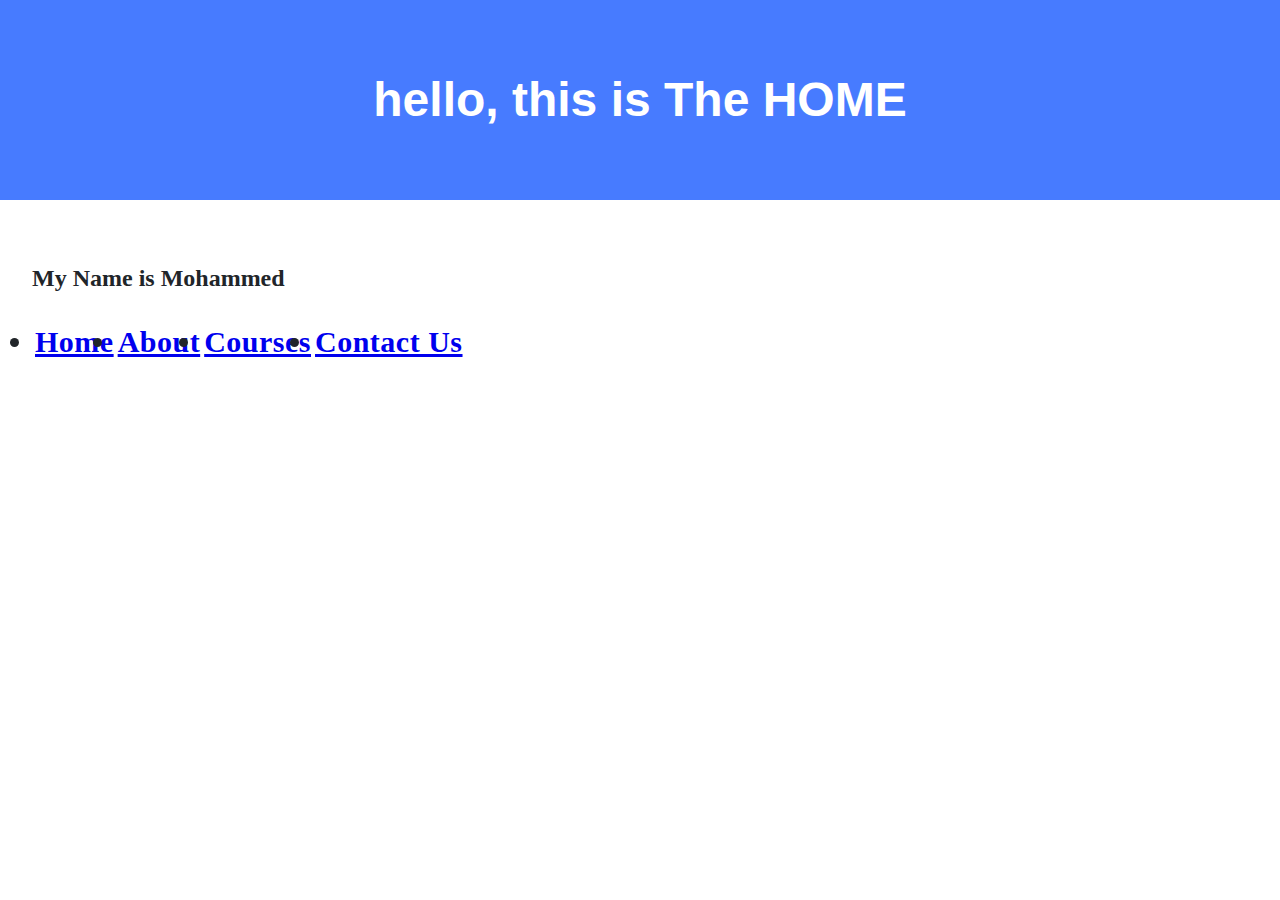
<file: cs50/homepage/index.html>
<!DOCTYPE html>

<html lang="en">
    <head>
        <link rel="stylesheet" href="https://cdn.jsdelivr.net/npm/bootstrap@4.5.3/dist/css/bootstrap.min.css" integrity="sha384-TX8t27EcRE3e/ihU7zmQxVncDAy5uIKz4rEkgIXeMed4M0jlfIDPvg6uqKI2xXr2" crossorigin="anonymous">
        <script src="https://code.jquery.com/jquery-3.5.1.slim.min.js" integrity="sha384-DfXdz2htPH0lsSSs5nCTpuj/zy4C+OGpamoFVy38MVBnE+IbbVYUew+OrCXaRkfj" crossorigin="anonymous"></script>
        <script src="https://cdn.jsdelivr.net/npm/bootstrap@4.5.3/dist/js/bootstrap.bundle.min.js" integrity="sha384-ho+j7jyWK8fNQe+A12Hb8AhRq26LrZ/JpcUGGOn+Y7RsweNrtN/tE3MoK7ZeZDyx" crossorigin="anonymous"></script>
        <link href="styles.css" rel="stylesheet">
        <title>My Webpage</title>
    </head>
    <body>
        <div class="header">
            <h1>hello, this is The HOME</h1>
        </div>

        <div class="container">
            <div class="section">
                <h2>My Name is Mohammed </h2>
                <div class="menu">
                    <table class="table">
                        <thead>
                            <tr>
                                <th scope="col"><li><a href="index.html">Home</a></li></th>
                                <th scope="col"><li><a href="about.html">About</a></li></th>
                                <th scope="col"><li><a href="courses.html">Courses</a></li></th>
                                <th scope="col"><li><a href="contact.html">Contact Us</a></li></th>
                            </tr>
                        </thead>
                    </table>
                </div>
                <p class="feedback"></p>
            </div>
    </body>
</html>
</file>
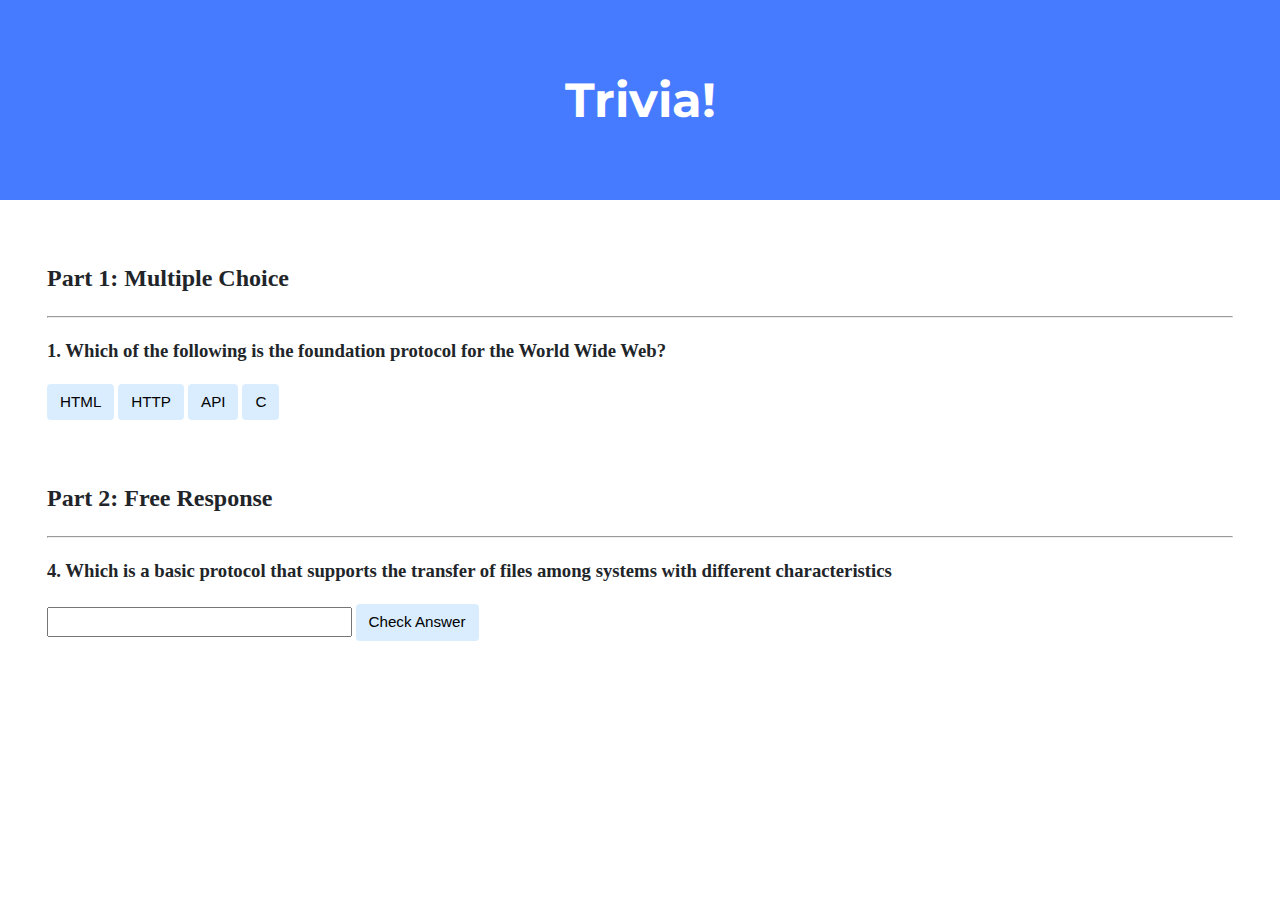
<file: cs50/trivia/index.html>
<!DOCTYPE html>

<html lang="en">
    <head>
        <link href="https://fonts.googleapis.com/css2?family=Montserrat:wght@500&display=swap" rel="stylesheet">
        <link href="styles.css" rel="stylesheet">
        <title>Trivia!</title>
        <script>
            // TODO: Add code to check answers to questions
            function checkMultiChoice(event) {

                // Get the element which triggered the event
                let button = event.target;

                // Check if the element's inner HTML matches expected answer
                if (button.innerHTML == 'HTTP') {
                    button.style.backgroundColor = 'Green';
                    button.parentElement.querySelector('.feedback').innerHTML = 'Correct!';
                }
                else {
                    button.style.backgroundColor = 'Red';
                    button.parentElement.querySelector('.feedback').innerHTML = 'Incorrect';
                }
            }

            function checkFreeResponse(event) {

                // Get the element which triggered the event
                let button = event.target;

                // Get the input element corresponding to the button
                let input = button.parentElement.querySelector('input');

                // Check for correct answer
                if (input.value === 'FTP') {
                    input.style.backgroundColor = 'Green';
                    input.parentElement.querySelector('.feedback').innerHTML = 'Correct!';
                }
                else {
                    input.style.backgroundColor = 'Red';
                    input.parentElement.querySelector('.feedback').innerHTML = 'Incorrect';
                }
            }
        </script>
    </head>
    <body>
        <div class="header">
            <h1>Trivia!</h1>
        </div>

        <div class="container">
            <div class="section">
                <h2>Part 1: Multiple Choice </h2>
                <hr>
                <!-- TODO: Add multiple choice question here -->
                <h3>1.	Which of the following is the foundation protocol for the World Wide Web?</h3>
                <button onclick="checkMultiChoice(event)">HTML</button>
                <button onclick="checkMultiChoice(event)">HTTP</button>
                <button onclick="checkMultiChoice(event)">API</button>
                <button onclick="checkMultiChoice(event)">C</button>
                <p class="feedback"></p>
            </div>

            <div class="section">
                <h2>Part 2: Free Response</h2>
                <hr>
                <!-- TODO: Add free response question here -->
                <h3>
                    4.	Which is a basic protocol that supports the transfer of files among systems with different characteristics
                </h3>
                <input type="text"></input>
                <button onclick="checkFreeResponse(event)">Check Answer</button>
                <p class="feedback"></p>
            </div>
        </div>
    </body>
</html>
</file>
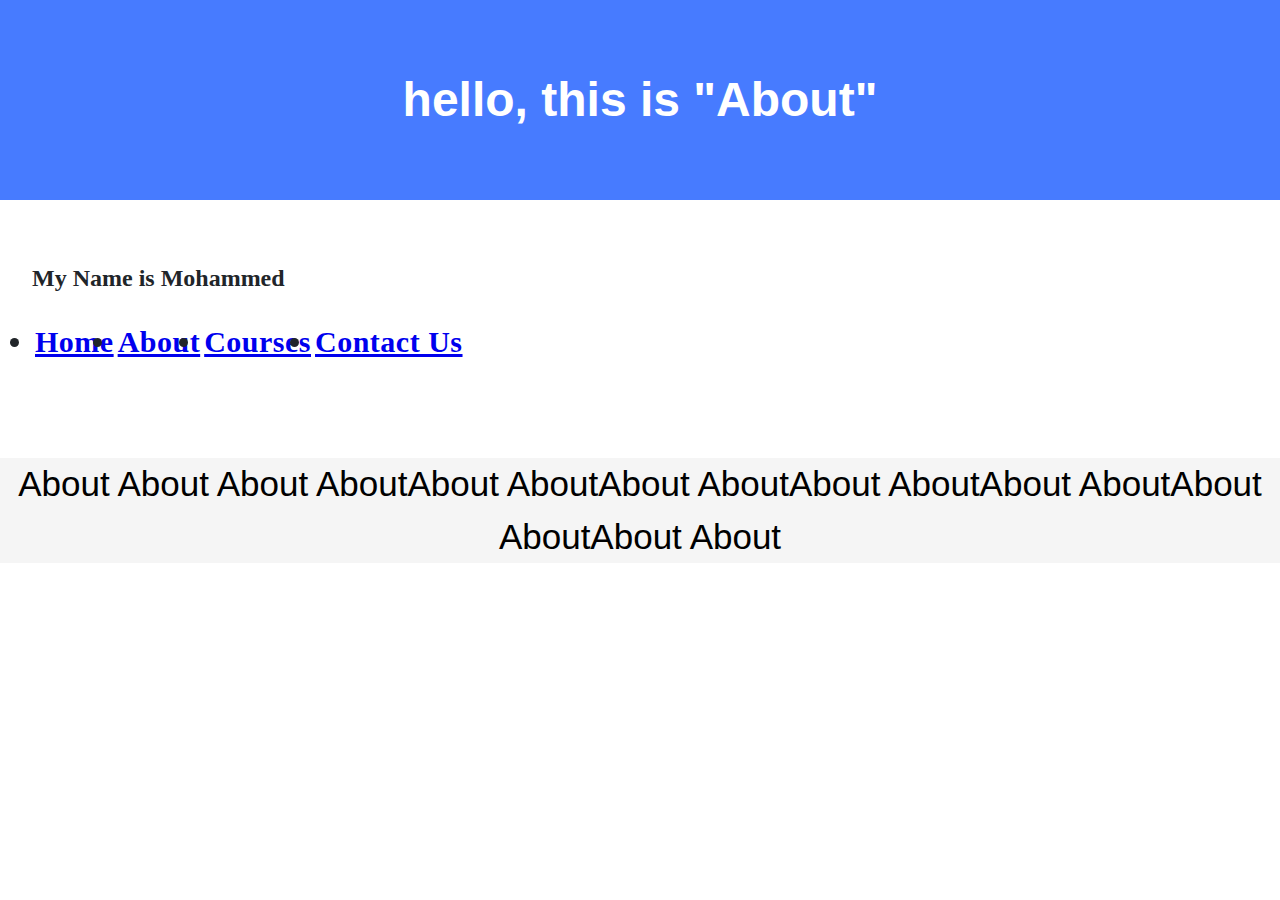
<file: cs50/homepage/about.html>
<!DOCTYPE html>

<html lang="en">
    <head>
        <link rel="stylesheet" href="https://cdn.jsdelivr.net/npm/bootstrap@4.5.3/dist/css/bootstrap.min.css" integrity="sha384-TX8t27EcRE3e/ihU7zmQxVncDAy5uIKz4rEkgIXeMed4M0jlfIDPvg6uqKI2xXr2" crossorigin="anonymous">
        <script src="https://code.jquery.com/jquery-3.5.1.slim.min.js" integrity="sha384-DfXdz2htPH0lsSSs5nCTpuj/zy4C+OGpamoFVy38MVBnE+IbbVYUew+OrCXaRkfj" crossorigin="anonymous"></script>
        <script src="https://cdn.jsdelivr.net/npm/bootstrap@4.5.3/dist/js/bootstrap.bundle.min.js" integrity="sha384-ho+j7jyWK8fNQe+A12Hb8AhRq26LrZ/JpcUGGOn+Y7RsweNrtN/tE3MoK7ZeZDyx" crossorigin="anonymous"></script>
        <link href="styles.css" rel="stylesheet">
        <title>My Webpage</title>
    </head>
    <body>
        <div class="header">
            <h1>hello, this is "About"</h1>
        </div>

        <div class="container">
            <div class="section">
                <h2>My Name is Mohammed </h2>
                <div class="menu">
                    <table class="table">
                        <thead>
                            <tr>
                                <th scope="col"><li><a href="index.html">Home</a></li></th>
                                <th scope="col"><li><a href="about.html">About</a></li></th>
                                <th scope="col"><li><a href="courses.html">Courses</a></li></th>
                                <th scope="col"><li><a href="contact.html">Contact Us</a></li></th>
                            </tr>
                        </thead>
                    </table>
                </div>

                <p class="feedback"></p>
            </div>
            <br>
            <div>
                <p id="par">About About About AboutAbout AboutAbout AboutAbout AboutAbout AboutAbout AboutAbout About</p>
            </div>
    </body>
</html>
</file>
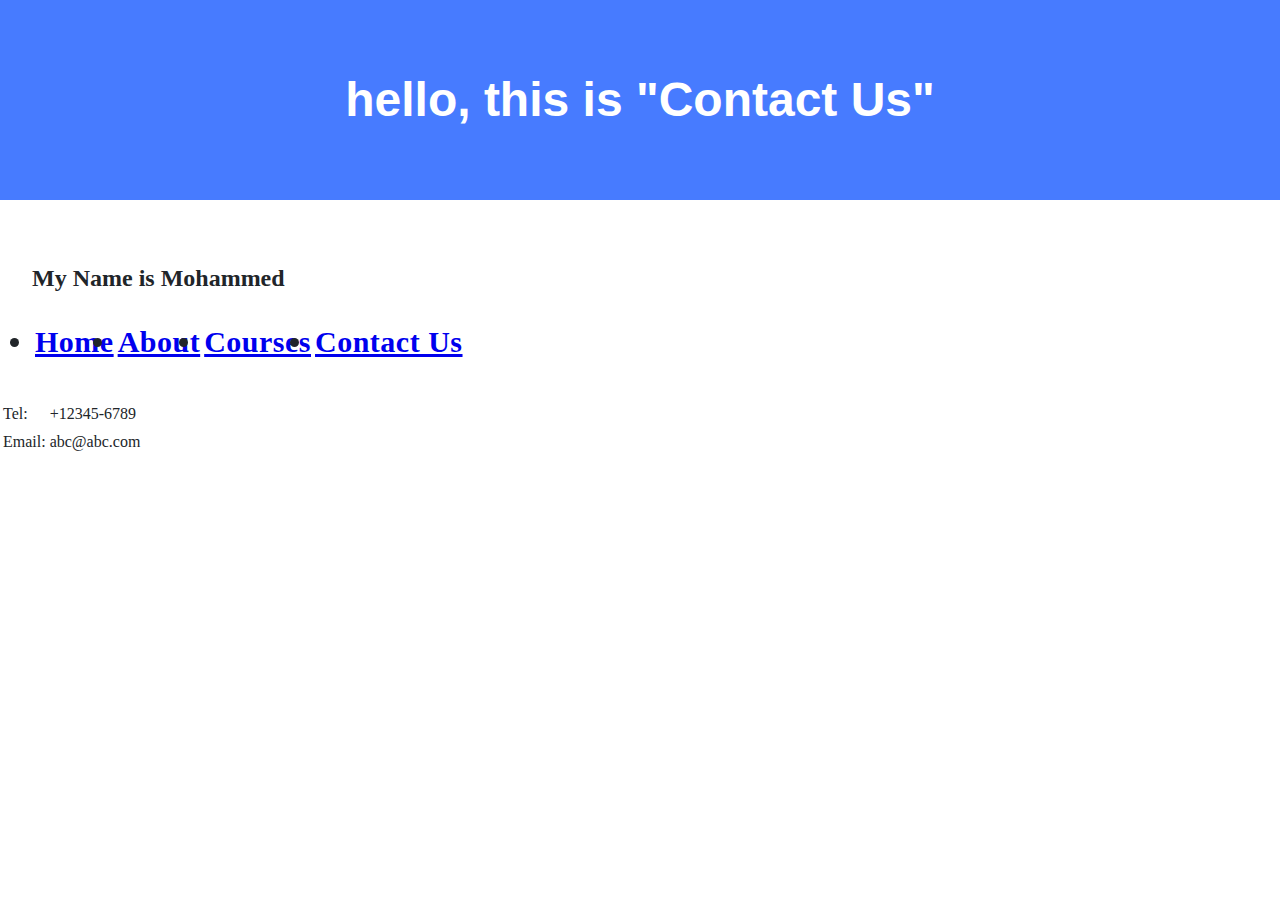
<file: cs50/homepage/contact.html>
<!DOCTYPE html>

<html lang="en">
    <head>
        <link rel="stylesheet" href="https://cdn.jsdelivr.net/npm/bootstrap@4.5.3/dist/css/bootstrap.min.css" integrity="sha384-TX8t27EcRE3e/ihU7zmQxVncDAy5uIKz4rEkgIXeMed4M0jlfIDPvg6uqKI2xXr2" crossorigin="anonymous">
        <script src="https://code.jquery.com/jquery-3.5.1.slim.min.js" integrity="sha384-DfXdz2htPH0lsSSs5nCTpuj/zy4C+OGpamoFVy38MVBnE+IbbVYUew+OrCXaRkfj" crossorigin="anonymous"></script>
        <script src="https://cdn.jsdelivr.net/npm/bootstrap@4.5.3/dist/js/bootstrap.bundle.min.js" integrity="sha384-ho+j7jyWK8fNQe+A12Hb8AhRq26LrZ/JpcUGGOn+Y7RsweNrtN/tE3MoK7ZeZDyx" crossorigin="anonymous"></script>
        <link href="styles.css" rel="stylesheet">
        <title>My Webpage</title>
    </head>
    <body>
        <div class="header">
            <h1>hello, this is "Contact Us"</h1>
        </div>

        <div class="container">
            <div class="section">
                <h2>My Name is Mohammed </h2>
                <div class="menu">
                    <table class="table">
                        <thead>
                            <tr>
                                <th scope="col"><li><a href="index.html">Home</a></li></th>
                                <th scope="col"><li><a href="about.html">About</a></li></th>
                                <th scope="col"><li><a href="courses.html">Courses</a></li></th>
                                <th scope="col"><li><a href="contact.html">Contact Us</a></li></th>
                            </tr>
                        </thead>
                    </table>
                </div>
                <p class="feedback"></p>
            </div>
            <div>
                <table>
                    <tr>
                        <td>Tel: </td>
                        <td>+12345-6789</td>
                    </tr>
                    <tr>
                        <td>Email: </td>
                        <td>abc@abc.com</td>
                    </tr>
                </table>
            </div>
    </body>
</html>
</file>
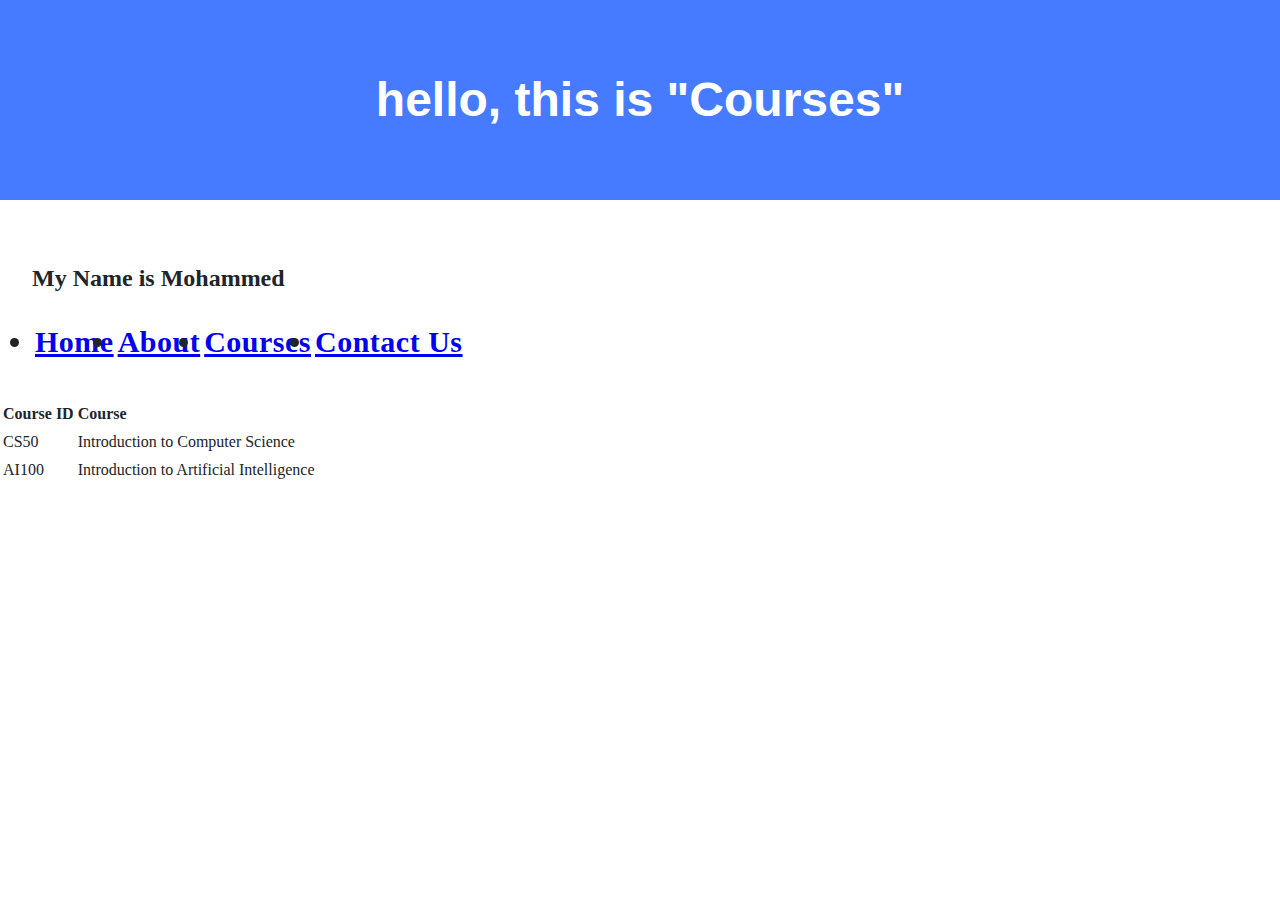
<file: cs50/homepage/courses.html>
<!DOCTYPE html>

<html lang="en">
    <head>
        <link rel="stylesheet" href="https://cdn.jsdelivr.net/npm/bootstrap@4.5.3/dist/css/bootstrap.min.css" integrity="sha384-TX8t27EcRE3e/ihU7zmQxVncDAy5uIKz4rEkgIXeMed4M0jlfIDPvg6uqKI2xXr2" crossorigin="anonymous">
        <script src="https://code.jquery.com/jquery-3.5.1.slim.min.js" integrity="sha384-DfXdz2htPH0lsSSs5nCTpuj/zy4C+OGpamoFVy38MVBnE+IbbVYUew+OrCXaRkfj" crossorigin="anonymous"></script>
        <script src="https://cdn.jsdelivr.net/npm/bootstrap@4.5.3/dist/js/bootstrap.bundle.min.js" integrity="sha384-ho+j7jyWK8fNQe+A12Hb8AhRq26LrZ/JpcUGGOn+Y7RsweNrtN/tE3MoK7ZeZDyx" crossorigin="anonymous"></script>
        <link href="styles.css" rel="stylesheet">
        <title>My Webpage</title>
    </head>
    <body>
        <div class="header">
            <h1>hello, this is "Courses"</h1>
        </div>

        <div class="container">
            <div class="section">
                <h2>My Name is Mohammed </h2>
                <div class="menu">
                    <table class="table">
                        <thead>
                            <tr>
                                <th scope="col"><li><a href="index.html">Home</a></li></th>
                                <th scope="col"><li><a href="about.html">About</a></li></th>
                                <th scope="col"><li><a href="courses.html">Courses</a></li></th>
                                <th scope="col"><li><a href="contact.html">Contact Us</a></li></th>
                            </tr>
                        </thead>
                    </table>
                </div>
                <p class="feedback"></p>
            </div>
            <div>
                <table class="table">
                    <thead>
                        <tr>
                            <th scope="col">Course ID</th>
                            <th scope="col">Course</li></th>
                        </tr>
                    </thead>
                    <tbody>
                        <tr>
                            <td>CS50</td>
                            <td>Introduction to Computer Science</td>
                        </tr>
                        <tr>
                            <td>AI100</td>
                            <td>Introduction to Artificial Intelligence</td>
                        </tr>
                    </tbody>
                </table>
            </div>
    </body>
</html>
</file>
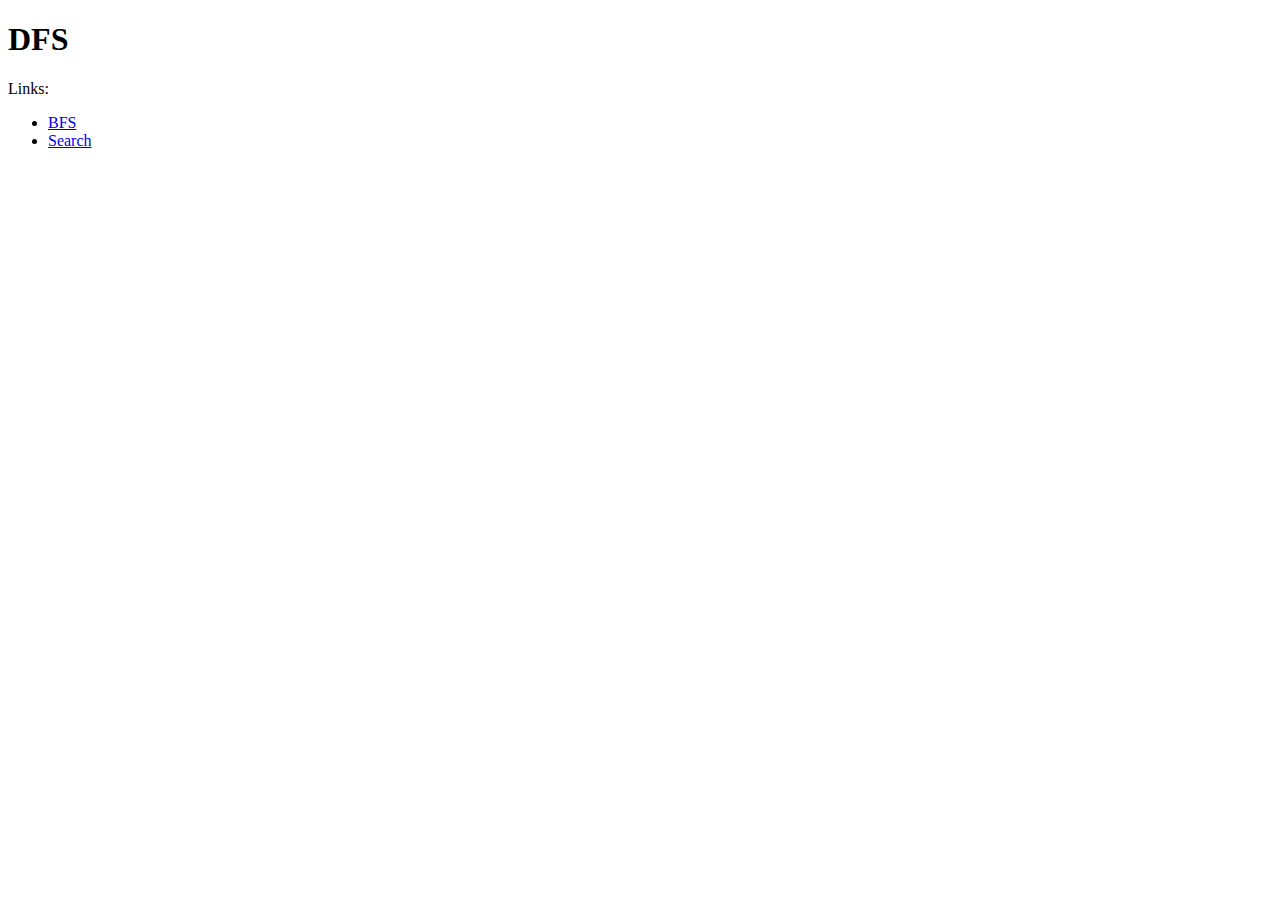
<file: ai50/pagerank/corpus1/dfs.html>
<!DOCTYPE html>
<html lang="en">
    <head>
        <title>DFS</title>
    </head>
    <body>
        <h1>DFS</h1>

        <div>Links:</div>
        <ul>
            <li><a href="bfs.html">BFS</a></li>
            <li><a href="search.html">Search</a></li>
        </ul>
    </body>
</html>
</file>
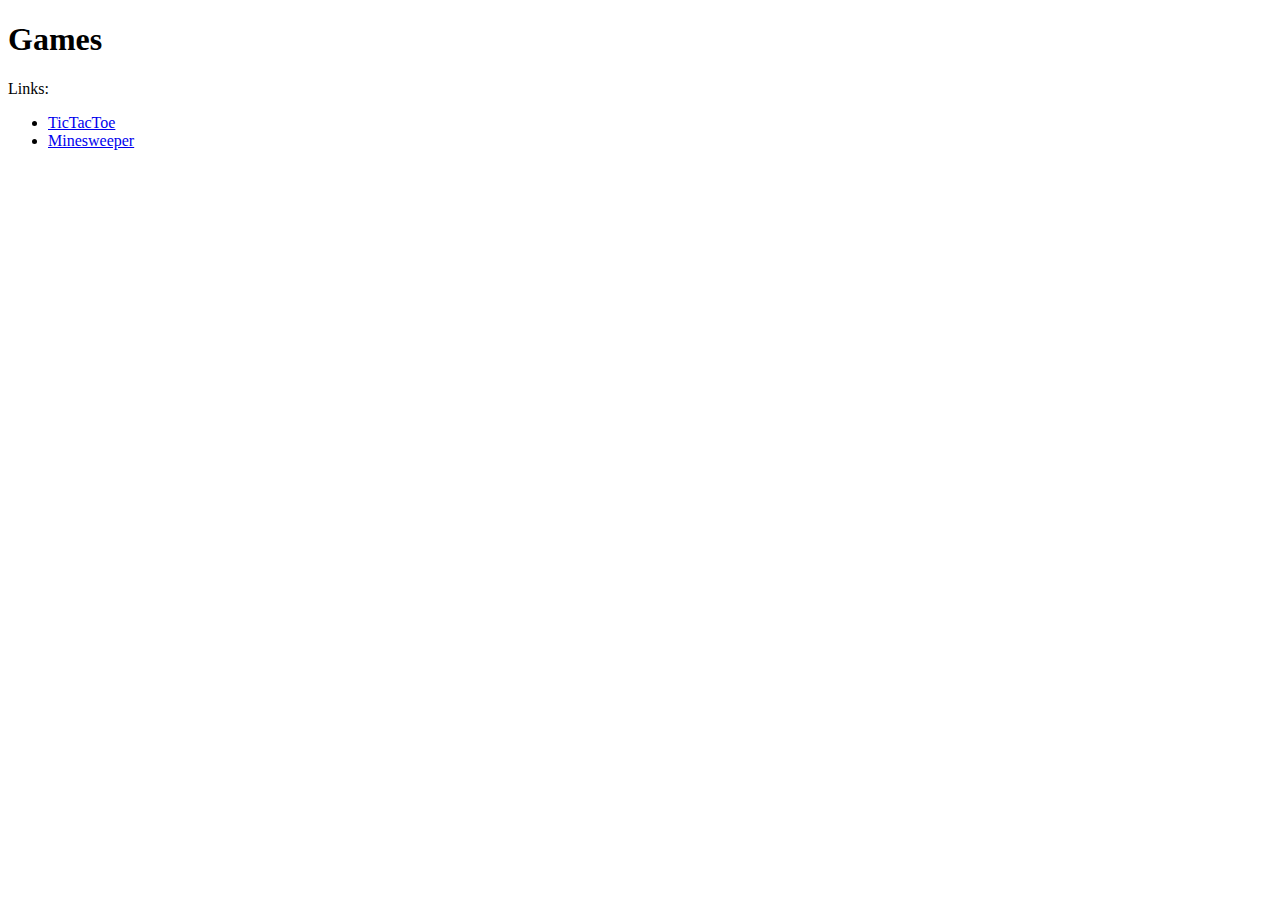
<file: ai50/pagerank/corpus1/games.html>
<!DOCTYPE html>
<html lang="en">
    <head>
        <title>Games</title>
    </head>
    <body>
        <h1>Games</h1>

        <div>Links:</div>
        <ul>
            <li><a href="tictactoe.html">TicTacToe</a></li>
            <li><a href="minesweeper.html">Minesweeper</a></li>
        </ul>
    </body>
</html>
</file>
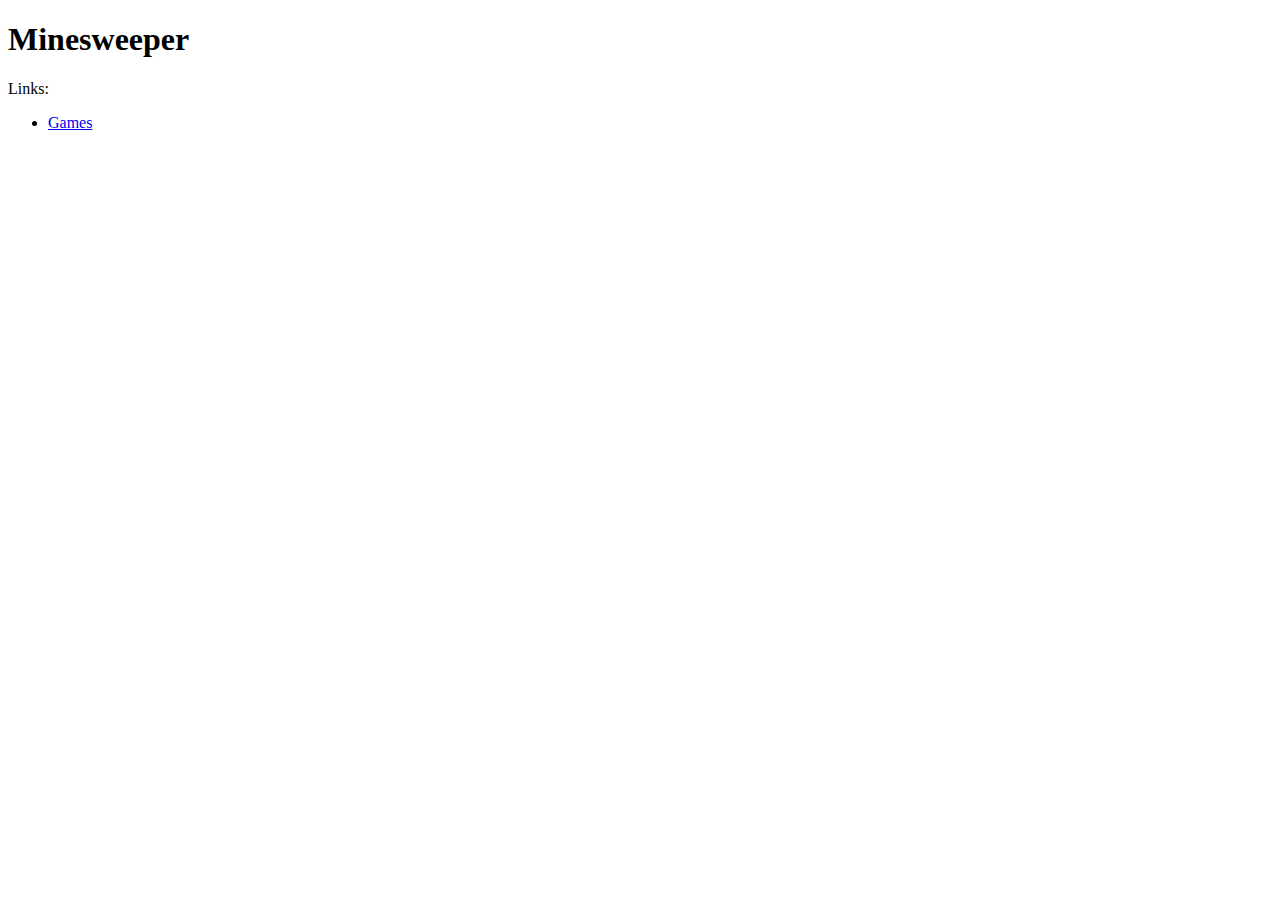
<file: ai50/pagerank/corpus1/minesweeper.html>
<!DOCTYPE html>
<html lang="en">
    <head>
        <title>Minesweeper</title>
    </head>
    <body>
        <h1>Minesweeper</h1>

        <div>Links:</div>
        <ul>
            <li><a href="games.html">Games</a></li>
        </ul>
    </body>
</html>
</file>
<file: cs50/homepage/styles.css>
body{
    background-color: #fff;
    color: #212529;
    font-size: 1rem;
    font-weight: 400;
    line-height: 1.5;
    margin: 0;
    text-align: left;
}

.menu{
    font-family: fantasy;
    font-size: 30px;
    letter-spacing: 0.5px;
}

.menu ul{
    list-style: none;
}

.header {
    background-color: #477bff;
    color: #fff;
    margin-bottom: 2rem;
    padding: 2rem 1rem;
    text-align: center;
}

.section {
    padding: 0.5rem 2rem 1rem 2rem;
}

.section:hover {
    background-color: #f5f5f5;
    transition: color 2s ease-in-out, background-color 0.15s ease-in-out;
}

h1 {
    font-family: 'Montserrat', sans-serif;
    font-size: 48px;
}

#par {
    font-family: Arial;
    font-size: 35px;
    text-align: center;
    color: black;
    background-color: #f5f5f5;

}
</file>
<file: cs50/trivia/styles.css>
body {
    background-color: #fff;
    color: #212529;
    font-size: 1rem;
    font-weight: 400;
    line-height: 1.5;
    margin: 0;
    text-align: left;
}

.container {
    margin-left: auto;
    margin-right: auto;
    padding-left: 15px;
    padding-right: 15px;
}

.header {
    background-color: #477bff;
    color: #fff;
    margin-bottom: 2rem;
    padding: 2rem 1rem;
    text-align: center;
}

.section {
    padding: 0.5rem 2rem 1rem 2rem;
}

.section:hover {
    background-color: #f5f5f5;
    transition: color 2s ease-in-out, background-color 0.15s ease-in-out;
}

h1 {
    font-family: 'Montserrat', sans-serif;
    font-size: 48px;
}

button, input[type="submit"] {
    background-color: #d9edff;
    border: 1px solid transparent;
    border-radius: 0.25rem;
    font-size: 0.95rem;
    font-weight: 400;
    line-height: 1.5;
    padding: 0.375rem 0.75rem;
    text-align: center;
    transition: color 0.15s ease-in-out, background-color 0.15s ease-in-out, border-color 0.15s ease-in-out, box-shadow 0.15s ease-in-out;
    vertical-align: middle;
}


input[type="text"] {
    line-height: 1.8;
    width: 25%;
}

input[type="text"]:hover {
    background-color: #f5f5f5;
    transition: color 2s ease-in-out, background-color 0.15s ease-in-out;
}
</file>
